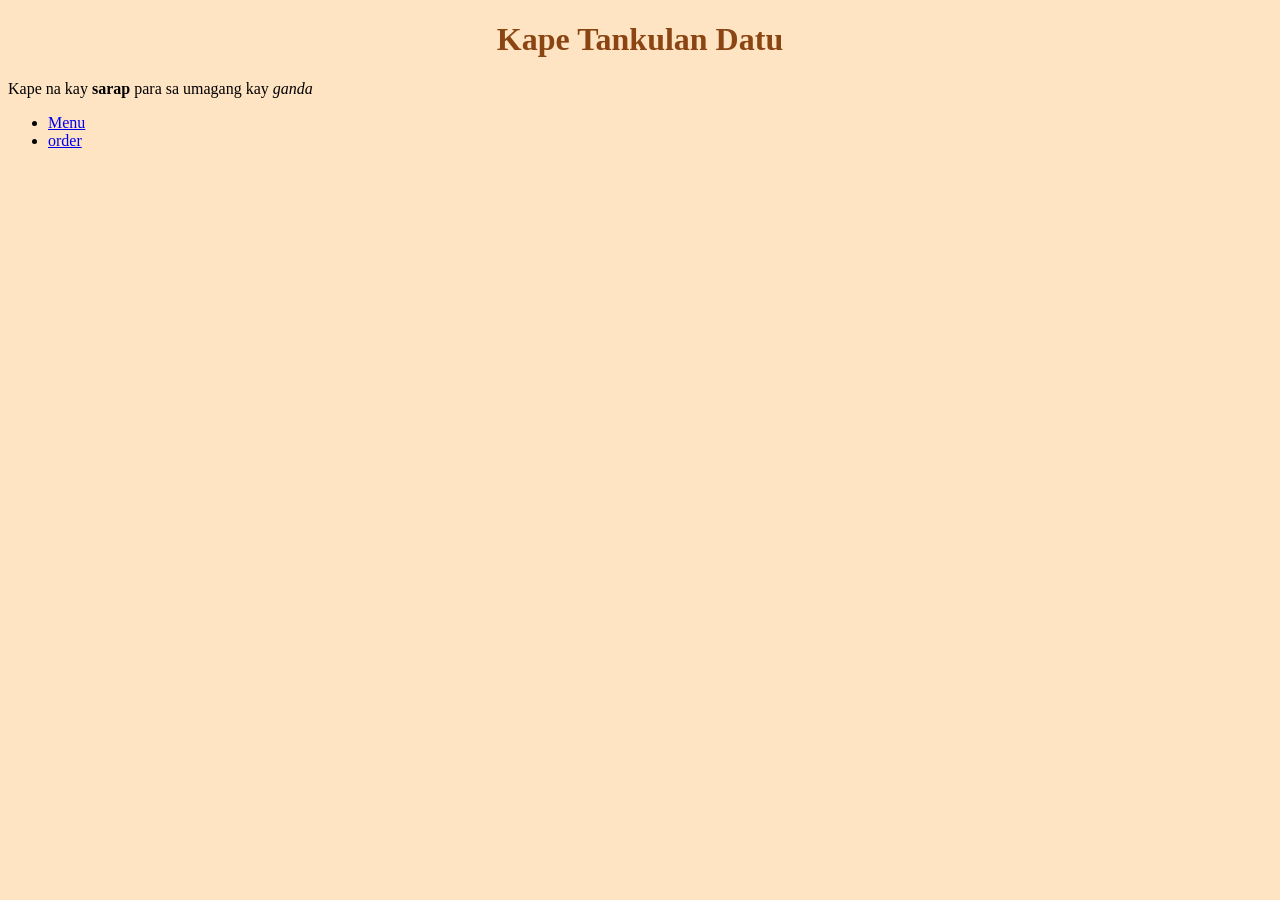
<file: index.html>
<!DOCTYPE html>
<html lang="en">
<head>
    <meta charset="UTF-8">
    <meta name="viewport" content="width=device-width, initial-scale=1.0">
    <title>Kape Tankulan Datu</title>
    <link rel="stylesheet" href="style.css">
</head>
<body>

    <h1>Kape Tankulan Datu</h1>

    <p>Kape na kay <strong>sarap</strong> para sa umagang kay <em>ganda</em></p>
        

    <ul>

        <li><a href="pages/menu.html">Menu</a></li></a>
        <li><a href="pages/order.html">order</a></li></a>

        
    </ul>
    
</body>
</html>
</file>
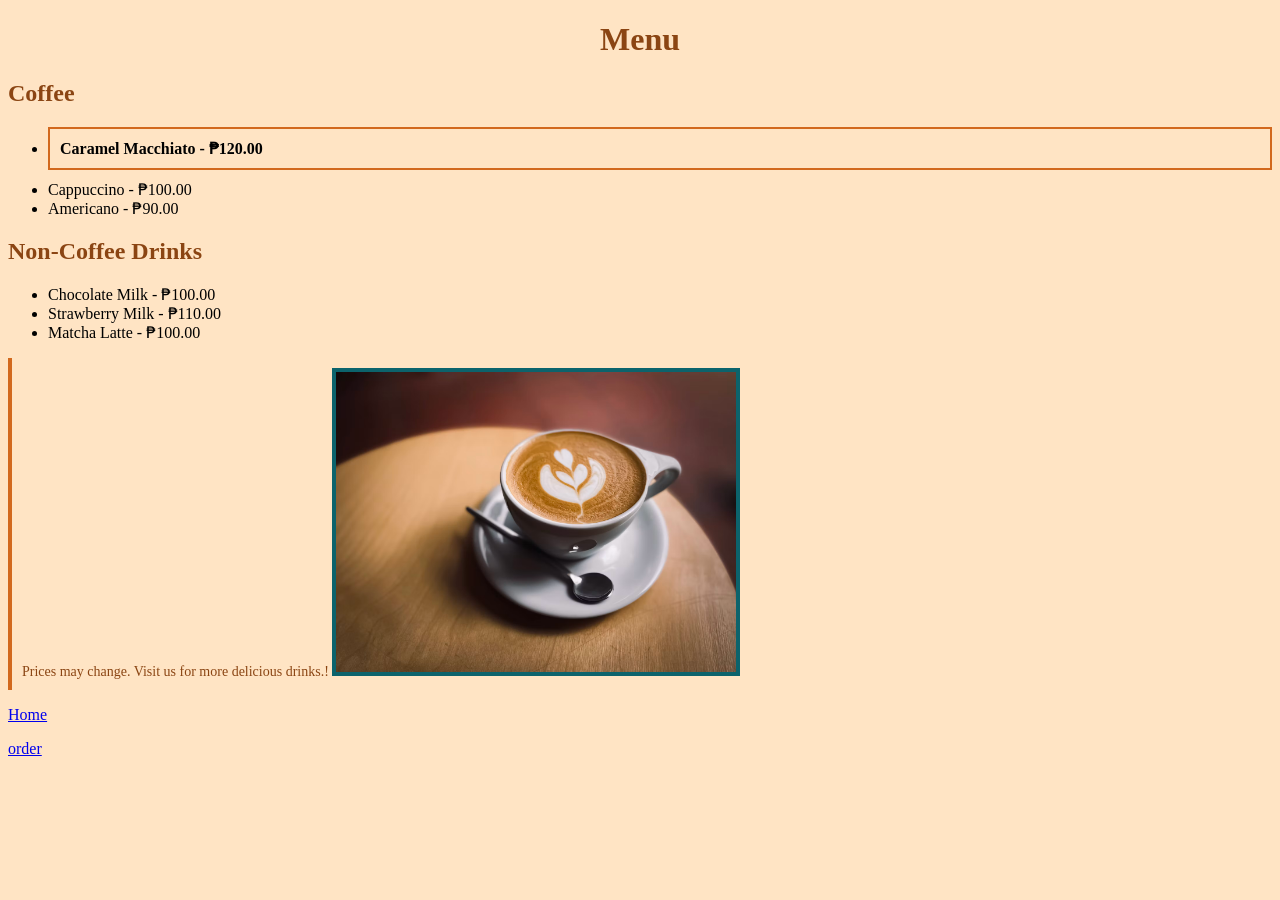
<file: pages/menu.html>
<!DOCTYPE html>
<html lang="en">
<head>
    <meta charset="UTF-8">
    <meta name="viewport" content="width=device-width, initial-scale=1.0">
    <title>Kape Tankulan Datu</title>
    <link rel="stylesheet" href="../style.css">
</head>
<body>
    
    <h1>Menu</h1>

    <h2>Coffee</h2>
    <ul>
        <li id="best-seller">Caramel Macchiato - ₱120.00</li>
        <li>Cappuccino - ₱100.00</li>
        <li>Americano - ₱90.00</li>
    </ul>

    <h2>Non-Coffee Drinks</h2>
    <ul>
        <li>Chocolate Milk - ₱100.00</li>
        <li>Strawberry Milk - ₱110.00</li>
        <li>Matcha Latte - ₱100.00</li>
    </ul>
    
    <p class="note">
        Prices may change. Visit us for more delicious drinks.!

       <img src="../images/coffee-drinks.avif" alt="A cup of Coffee with latte art on a saucer"width="400">
    
        <p><a href="../index.html">Home</a></li></a>
        <p><a href="order.html">order</a></li></a>
</body>
</html>
</file>
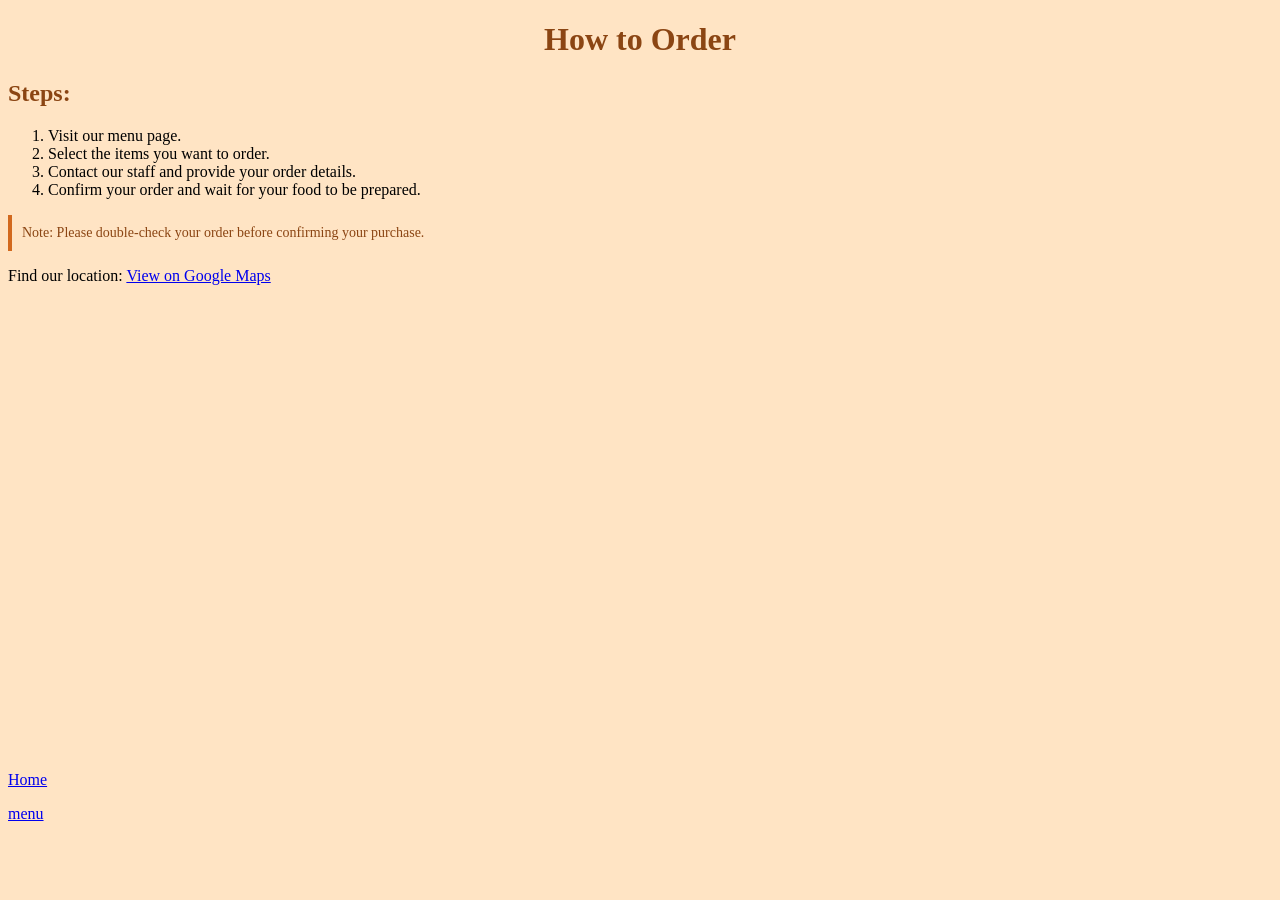
<file: pages/order.html>
<!DOCTYPE html>
<html lang="en">
<head>
    <meta charset="UTF-8">
    <meta name="viewport" content="width=device-width, initial-scale=1.0">
    <title>Kape Tankulan Datu</title>
    <link rel="stylesheet" href="../style.css">
</head>
<body>

    <h1>How to Order</h1>

    <h2>Steps:</h2>

    <ol>
        <li>Visit our menu page.</li>
        <li>Select the items you want to order.</li>
        <li>Contact our staff and provide your order details.</li>
        <li>Confirm your order and wait for your food to be prepared.</li>
    </ol>

    <p class="note">
        Note: Please double-check your order before confirming your purchase.

    </p>

    <p>
    Find our location:
    <a href="https://www.google.com/maps" target="_blank" rel="noopener noreferrer">
        View on Google Maps
    </a>
</p>

<iframe src="https://www.google.com/maps/embed?pb=!1m18!1m12!1m3!1d505294.9231904543!2d124.93609575!3d8.340839500000001!2m3!1f0!2f0!3f0!3m2!1i1024!2i768!4f13.1!3m3!1m2!1s0x32ffbdf96b5b152f%3A0x5e8c1fd5cfef053e!2sManolo%20Fortich%2C%20Bukidnon!5e0!3m2!1sen!2sph!4v1793333724087!5m2!1sen!2sph" width="600" height="450" style="border:0;" allowfullscreen="" loading="lazy" referrerpolicy="strict-origin-when-cross-origin"></iframe>

        <p><a href="../index.html">Home</a></li></a>
        <p><a href="menu.html">menu</a></li></a>
    
</body>
</html>
</file>
<file: style.css>
body {
    background-color: bisque;
    font-family: 'Times New Roman', Times, serif
}

h1, h2 {
    color: #8b4513;
}

h1 {
    text-align: center;
}

.tagline {
    color: #a0522d;
    font-style: italic;
    text-align: center;
    font-size: 18px;
}

#best-seller {
    border: 2px solid #d2691e;
    background-color: #ffe4c4;
    padding: 10px;
    margin: 10px 0;
    font-weight: bold;
}

.note {
    background-color: #ffe4c4;
    color: #8b4513;
    padding: 10px;
    border-left: 4px solid #d2691e;
    font-size: 14px;
}

img{
    border: 4px solid #0c636c;
}
</file>
